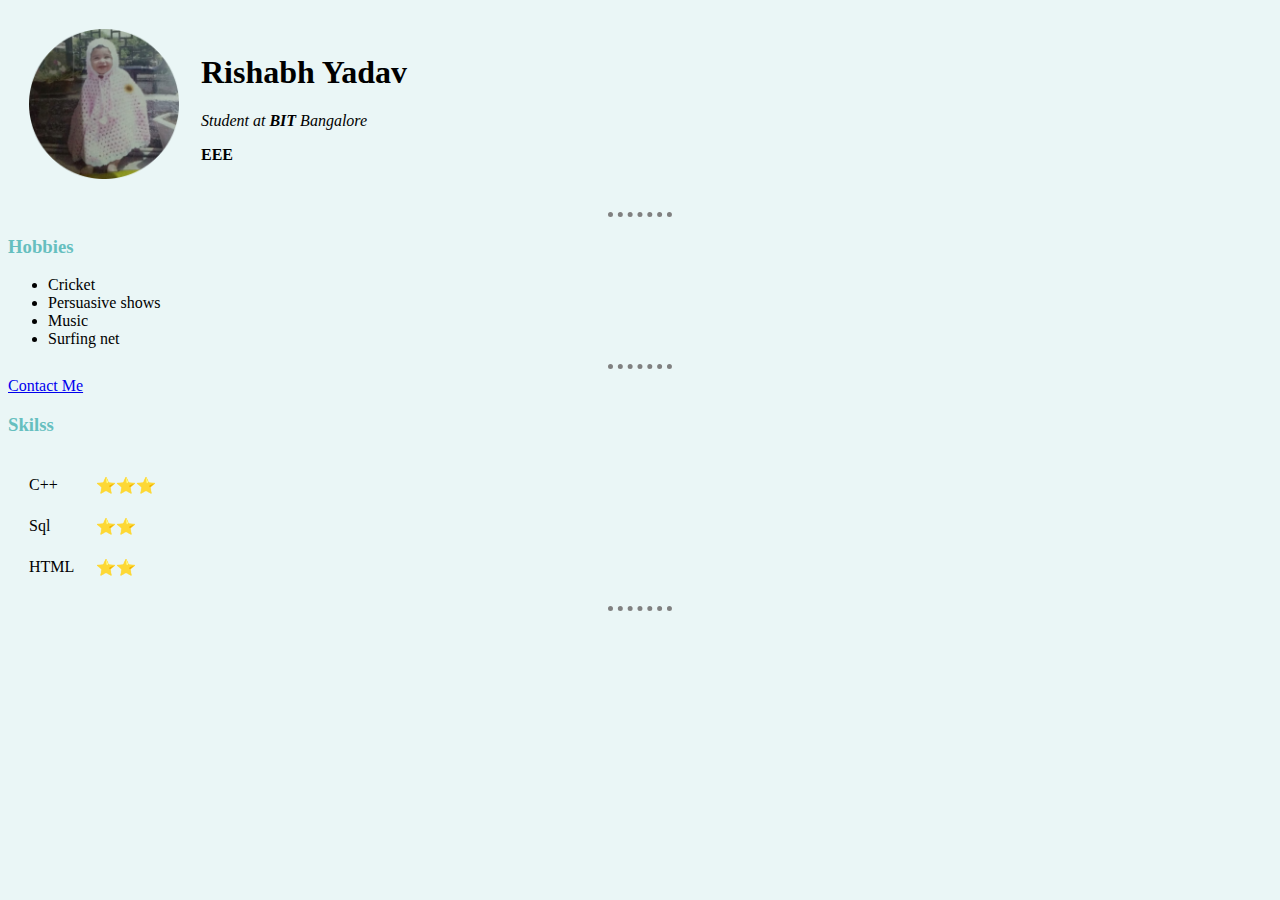
<file: index.html>
<!DOCTYPE html>
<html lang="en" dir="ltr">
  <head>
    <meta charset="utf-8">
    <title>HALLX personal site</title>
  <link rel="stylesheet" href="css/styles.css">
  </head>
  <body>
    <table cellspacing="20">
      <tr>
        <td><img src="rish-modified.png" width="150"height="150"alt="Golmatol"></td>
        <td><h1>Rishabh Yadav</h1>
    <p><em>Student at <strong>BIT</strong> Bangalore</em></p>
    <p><strong>EEE</strong></p></td>
      </tr>
    </table>

<hr>
<h3>Hobbies</h3>
<ul>
  <li>Cricket</li>
  <li>Persuasive shows</li>
  <li>Music</li>
  <li>Surfing net</li>
</ul>
<hr>
<a href="Contact.html">Contact Me</a>
<h3>Skilss</h3>
<table cellspacing="20">
    <tr>
      <td>C++</td>
      <td>⭐⭐⭐</td>
    </tr>
    <tr>
      <td>Sql</td>
      <td>⭐⭐</td>
    </tr>
    <tr>
      <td>HTML</td>
      <td>⭐⭐</td>
    </tr>
  </table></td>
  </tr>

</table>
<hr>
  </body>

</html>
</file>
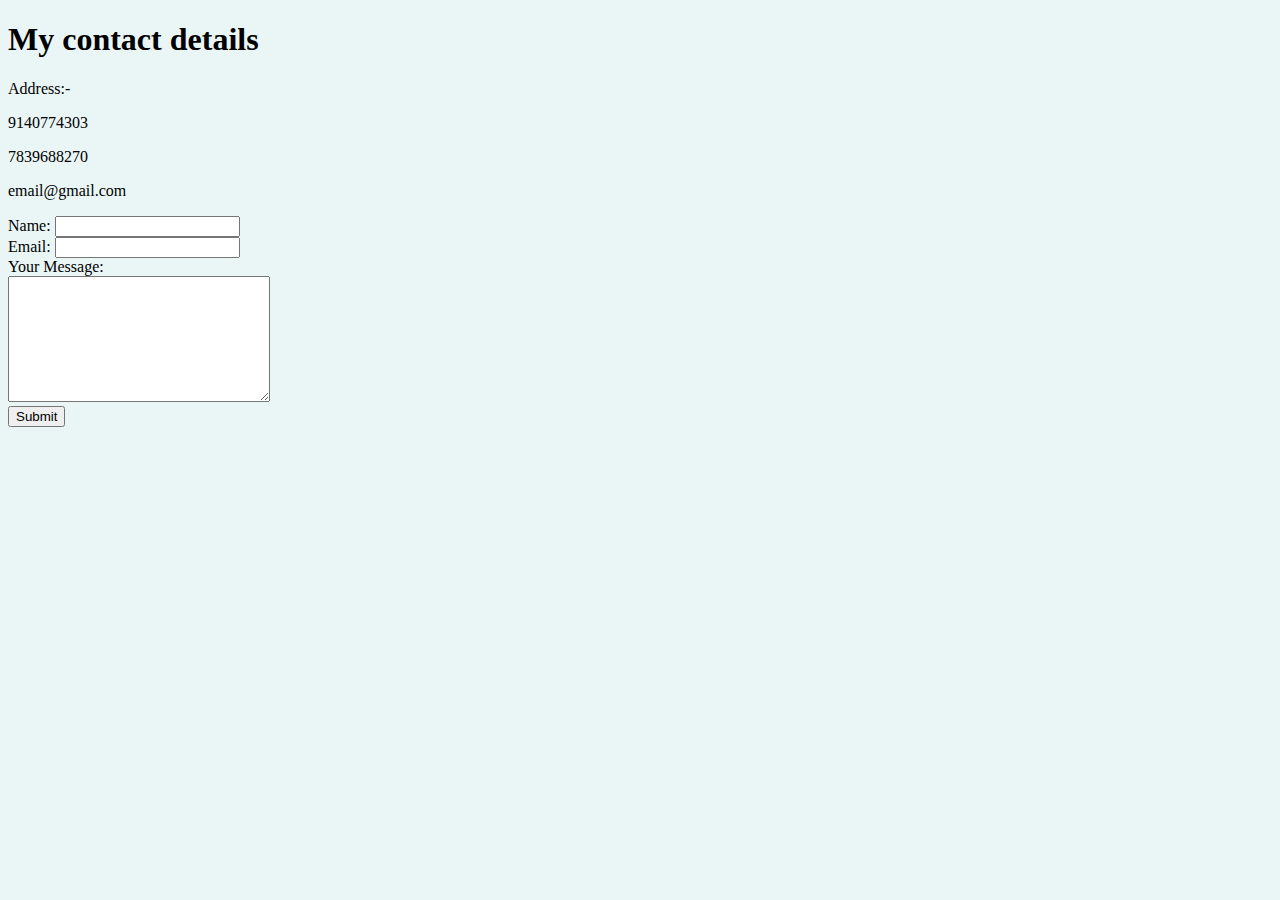
<file: Contact.html>
<!DOCTYPE html>
<html lang="en" dir="ltr">
  <head>
    <meta charset="utf-8">
    <title>Contact Me</title>
    <link rel="stylesheet" href="css/styles.css">
  </head>
  <body>
    <h1>My contact details</h1>
    <p>Address:-</p>
    <p>9140774303</p>
    <p>7839688270</p>
    <p>email@gmail.com</p>
    <form class="" action="index.html" method="post">
      <label for="">Name:</label>
      <input type="text" name="" value=""><br>
      <label for="">Email:</label>
      <input type="email" name="" value=""><br>

      <label for="">Your Message:</label><br>
      <textarea name="name" rows="8" cols="30"></textarea><br>
      <input type="submit" name="" >

    </form>

  </body>
</html>
</file>
<file: css/styles.css>
body{
  background-color:#EAF6F6;
}
  hr{
    border-style: none;
    border-top-style: dotted;

    border-color:grey;
    border-width:5px;
    width:5%
  }
  h1{
    color:black;
  }
  h3{
      color:#66BFBF;
  }
</file>
